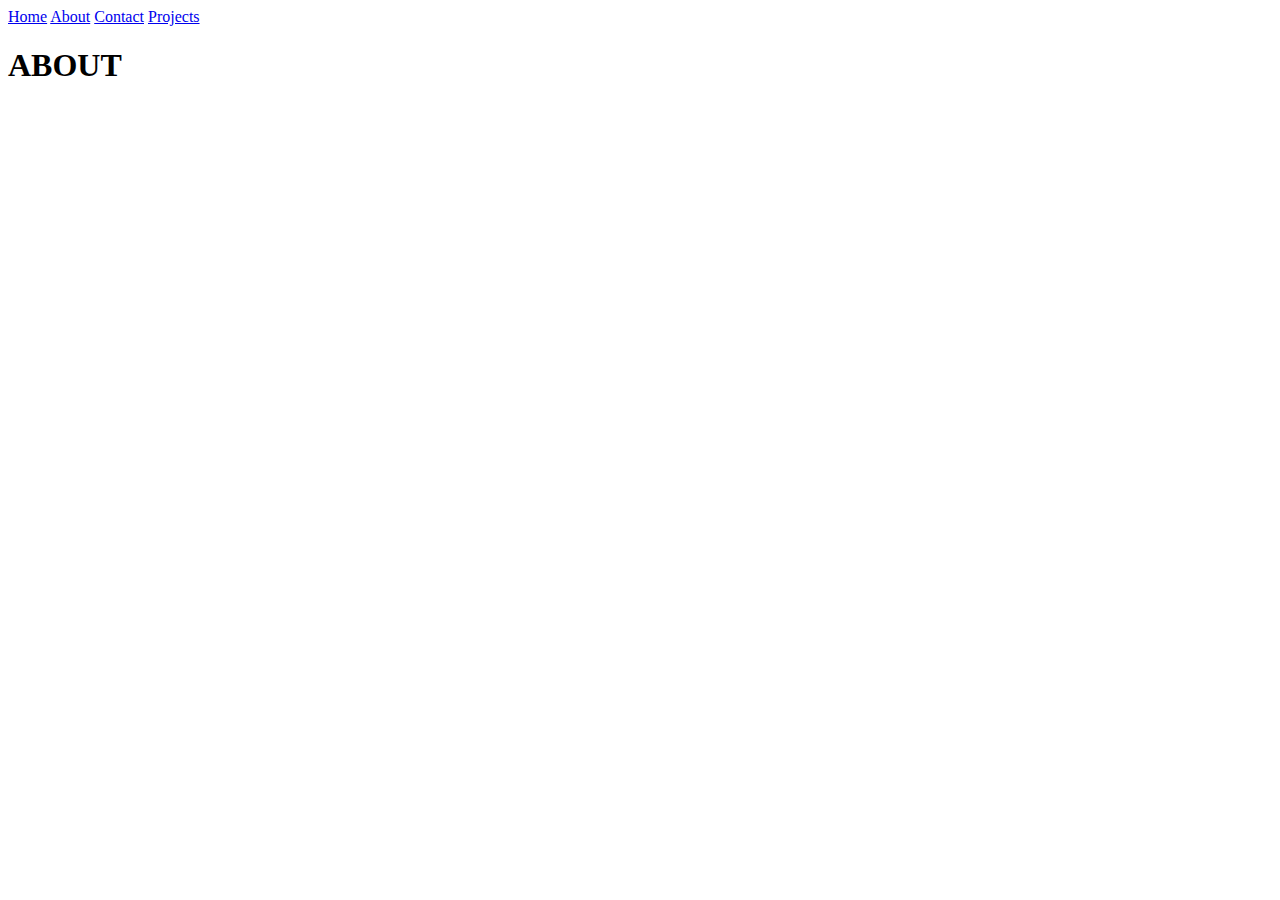
<file: about.html>
<!DOCTYPE html>
<html lang="en">
<head>
    <meta charset="UTF-8">
    <meta name="viewport" content="width=device-width, initial-scale=1.0">
    <title>Document</title>
</head>
<body>
    <div class="icon-bar">
        <div>
            <a href="#home" class="home">Home</a>
            <a href="about.html" class="about">About</a>
            <a href="contact.html" class="contact">Contact</a>
            <a href="projects.html" class="project">Projects</a>
            <a href="https://www.facebook.com/" class="facebook"><i class="fa fa-facebook"></i></a>
            <a href="https://lambdaschool.instructure.com/" class="twitter"><i class="fa fa-twitter"></i></a>
            <a href="#" class="google"><i class="fa fa-google"></i></a>
            <a href="#" class="linkedin"><i class="fa fa-linkedin"></i></a>
            <a href="https://www.youtube.com/?gl=US&tab=r1" class="youtube"><i class="fa fa-youtube"></i></a>
        </div>
    <h1> ABOUT </h1>

</body>
</html>
</file>
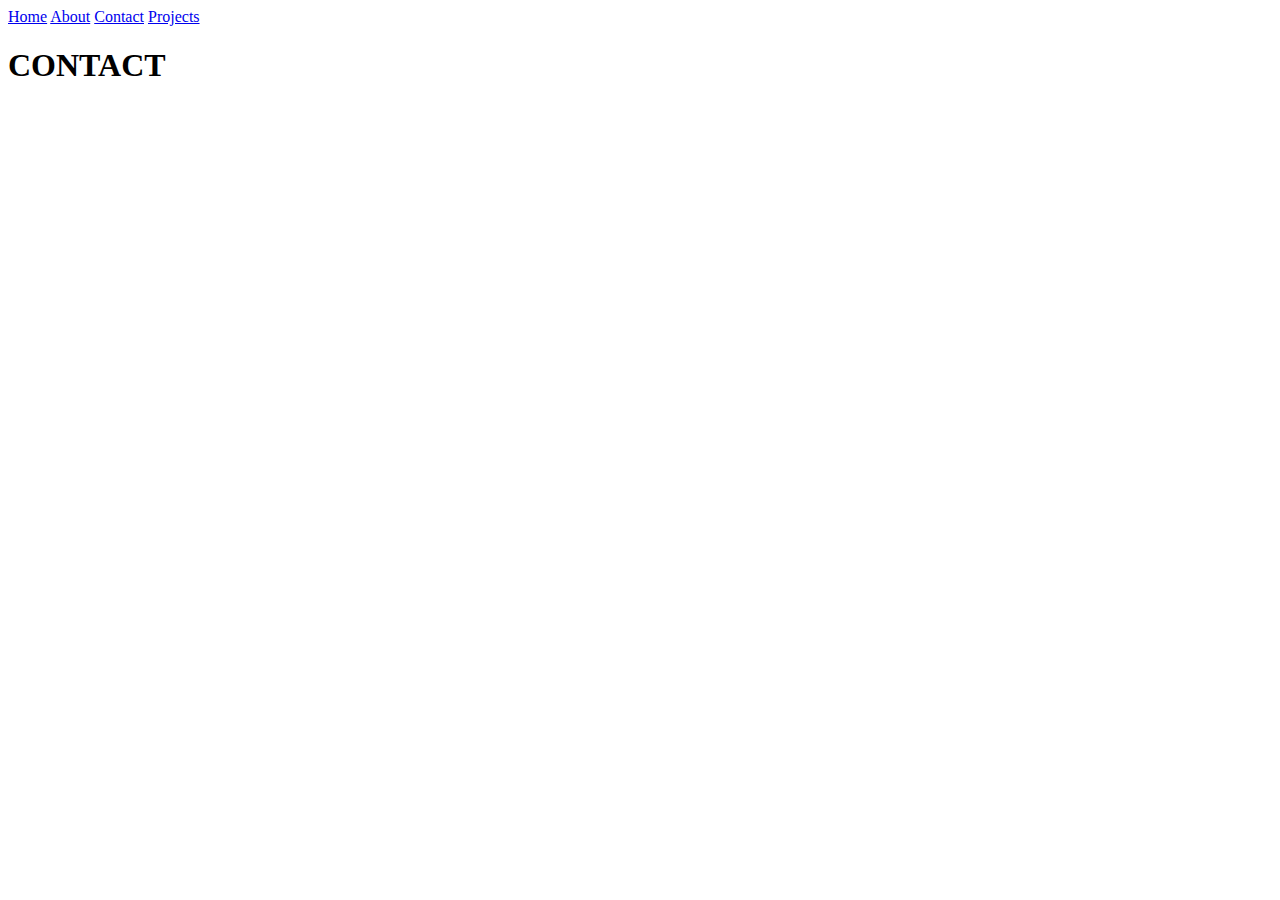
<file: contact.html>
<!DOCTYPE html>
<html lang="en">
<head>
    <meta charset="UTF-8">
    <meta name="viewport" content="width=    <h1> ABOUT </h1>, initial-scale=1.0">
    <title>Document</title>
</head>
<body>
    <div class="icon-bar">
        <div>
            <a href="#home" class="home">Home</a>
            <a href="about.html" class="about">About</a>
            <a href="contact.html" class="contact">Contact</a>
            <a href="projects.html" class="project">Projects</a>
            <a href="https://www.facebook.com/" class="facebook"><i class="fa fa-facebook"></i></a>
            <a href="https://lambdaschool.instructure.com/" class="twitter"><i class="fa fa-twitter"></i></a>
            <a href="#" class="google"><i class="fa fa-google"></i></a>
            <a href="#" class="linkedin"><i class="fa fa-linkedin"></i></a>
            <a href="https://www.youtube.com/?gl=US&tab=r1" class="youtube"><i class="fa fa-youtube"></i></a>
        </div>
    <h1> CONTACT </h1>
</body>
</html>
</file>
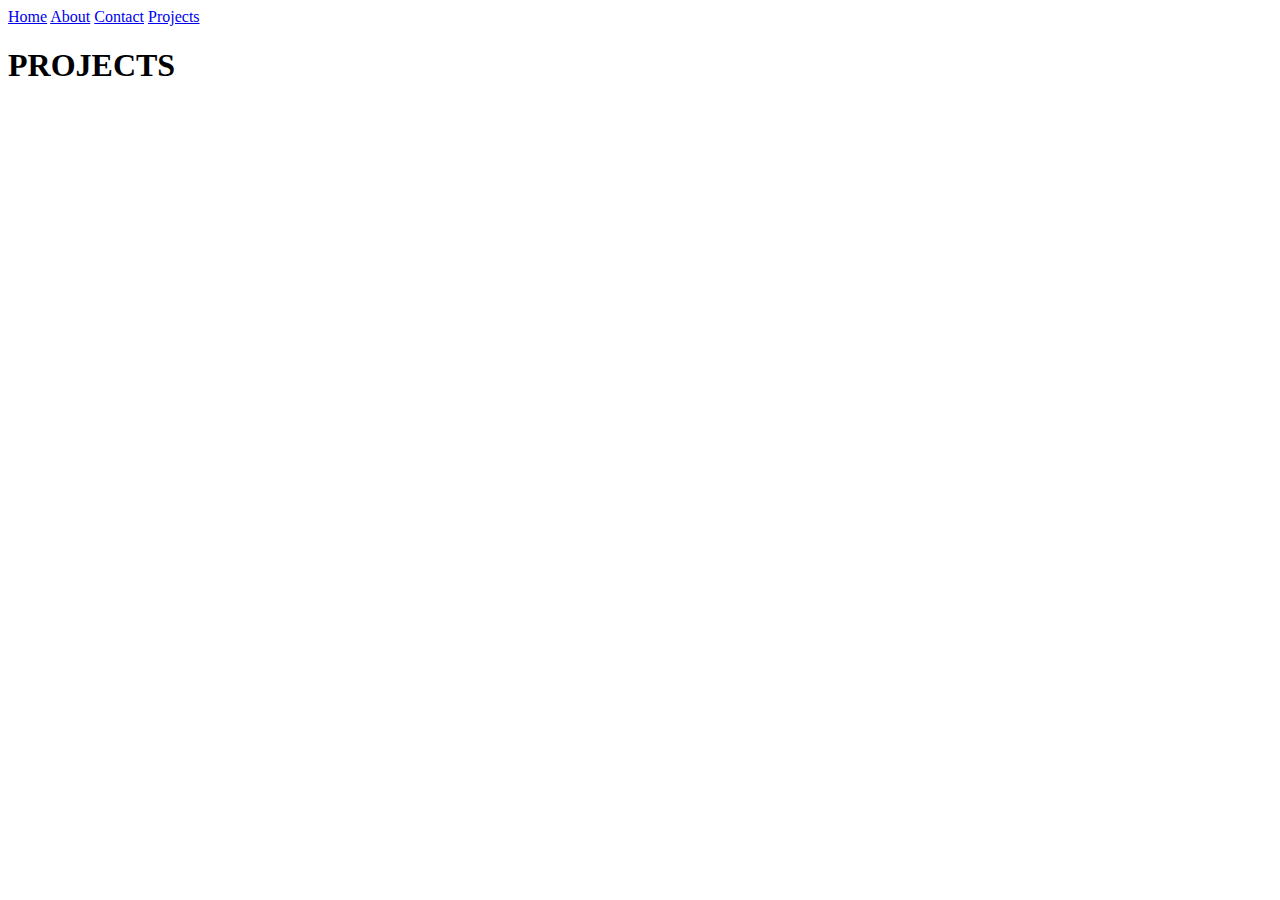
<file: projects.html>
<!DOCTYPE html>
<html lang="en">
<head>
    <meta charset="UTF-8">
    <meta name="viewport" content="width=device-width, initial-scale=1.0">
    <title>Document</title>
</head>
<body>
    <div class="icon-bar">
        <div>
            <a href="#home" class="home">Home</a>
            <a href="about.html" class="about">About</a>
            <a href="contact.html" class="contact">Contact</a>
            <a href="projects.html" class="project">Projects</a>
            <a href="https://www.facebook.com/" class="facebook"><i class="fa fa-facebook"></i></a>
            <a href="https://lambdaschool.instructure.com/" class="twitter"><i class="fa fa-twitter"></i></a>
            <a href="#" class="google"><i class="fa fa-google"></i></a>
            <a href="#" class="linkedin"><i class="fa fa-linkedin"></i></a>
            <a href="https://www.youtube.com/?gl=US&tab=r1" class="youtube"><i class="fa fa-youtube"></i></a>
        </div>
    <h1> PROJECTS </h1>
</body>
</html>
</file>
